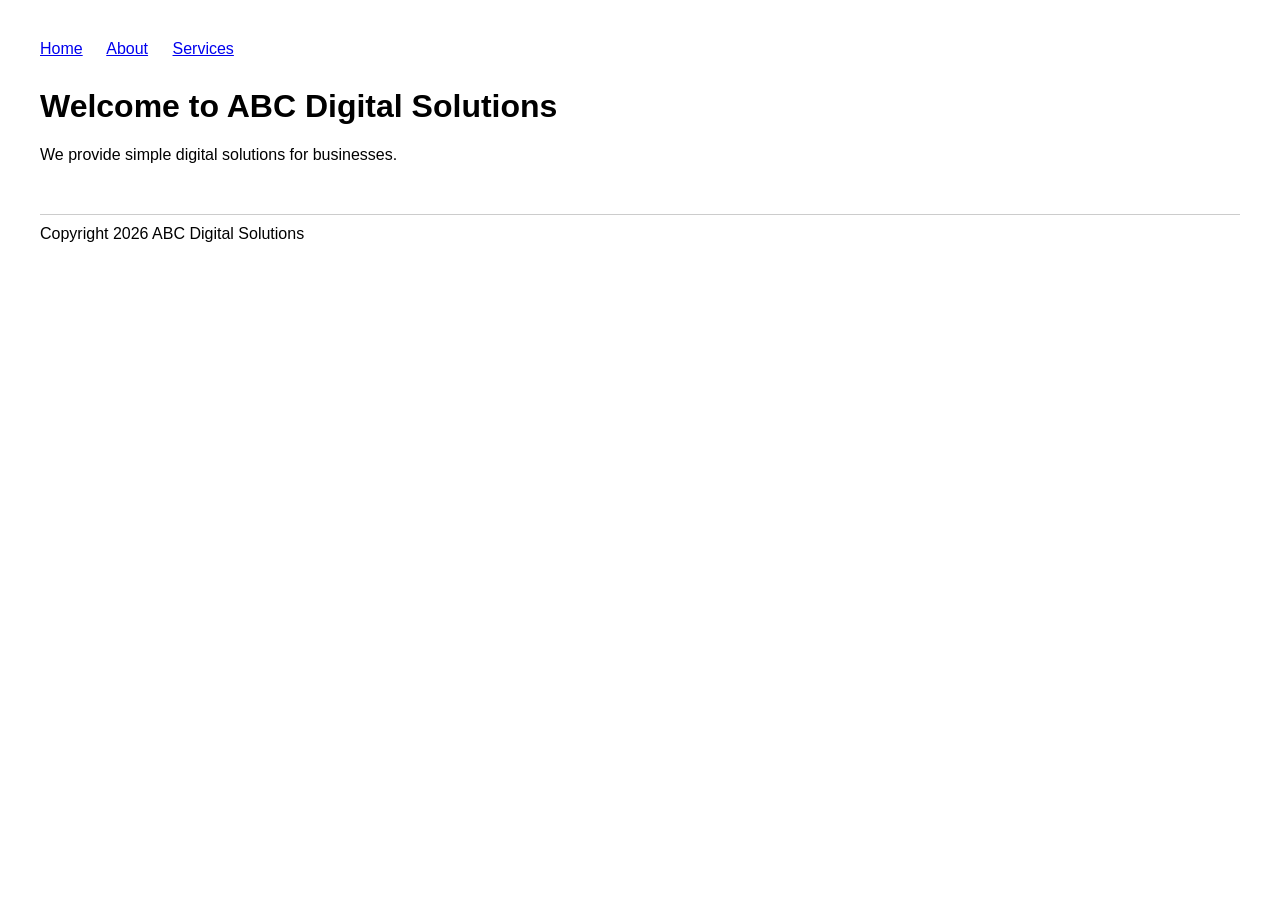
<file: index.html>
<!DOCTYPE html>
<html>
<head>
    <title>ABC Solutions</title>
    <link rel="stylesheet" href="style.css">
</head>

<body>

<nav>
    <a href="index.html">Home</a>
    <a href="about.html">About</a>
    <a href="#">Services</a>
</nav>

<h1>Welcome to ABC Digital Solutions</h1>

<p>We provide simple digital solutions for businesses.</p>

<footer>
    Copyright 2026 ABC Digital Solutions
</footer>

</body>
</html>
</file>
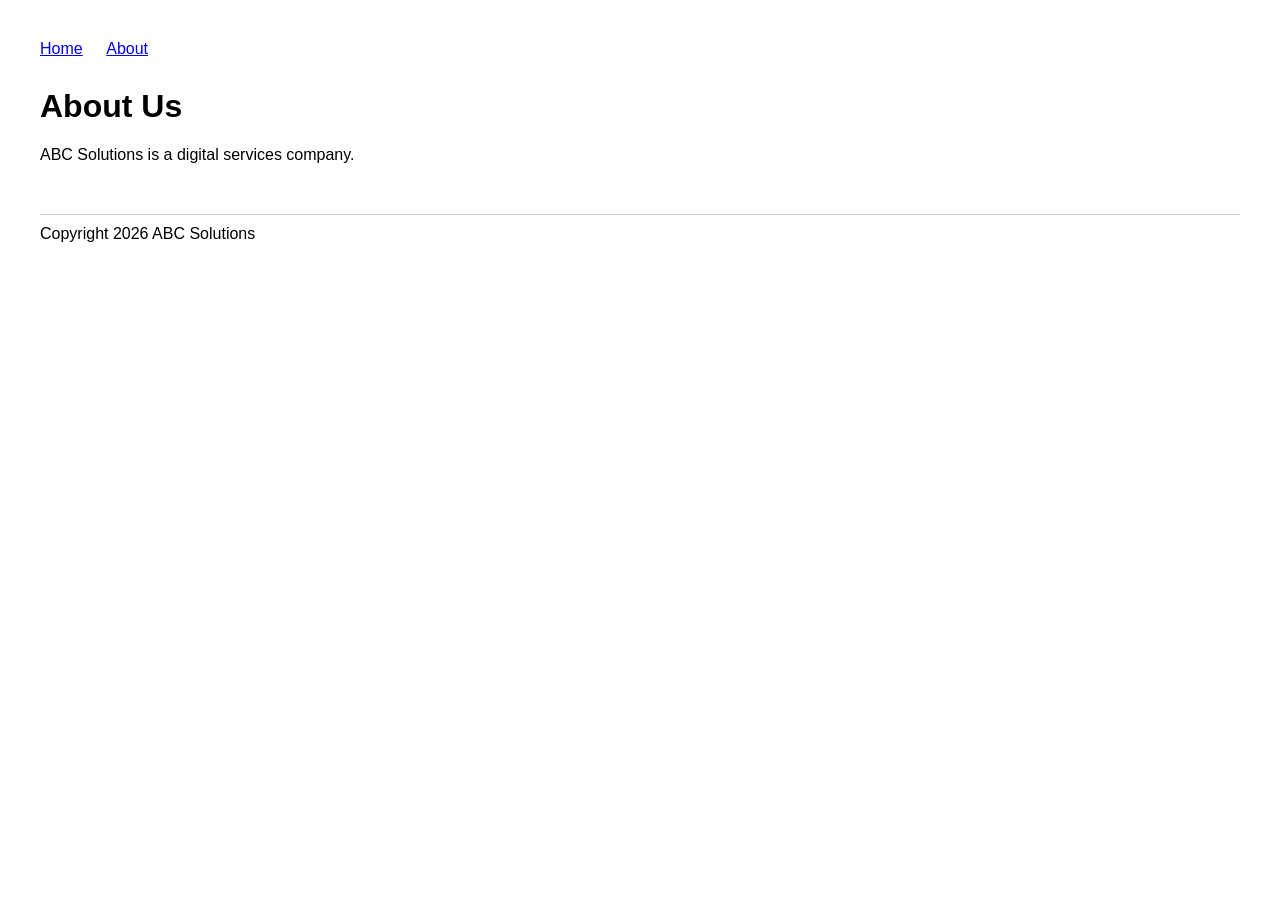
<file: about.html>
<!DOCTYPE html>
<html>
<head>
    <title>About ABC Solutions</title>
    <link rel="stylesheet" href="style.css">
</head>

<body>

<nav>
    <a href="index.html">Home</a>
    <a href="about.html">About</a>
</nav>

<h1>About Us</h1>
<p>ABC Solutions is a digital services company.</p>

<footer>
    Copyright 2026 ABC Solutions
</footer>

</body>
</html>
</file>
<file: style.css>
body {
    font-family: Arial, sans-serif;
    margin: 40px;
}

nav {
    margin-bottom: 30px;
}

nav a {
    margin-right: 20px;
}

footer {
    margin-top: 50px;
    border-top: 1px solid #cccccc;
    padding-top: 10px;
}
</file>
